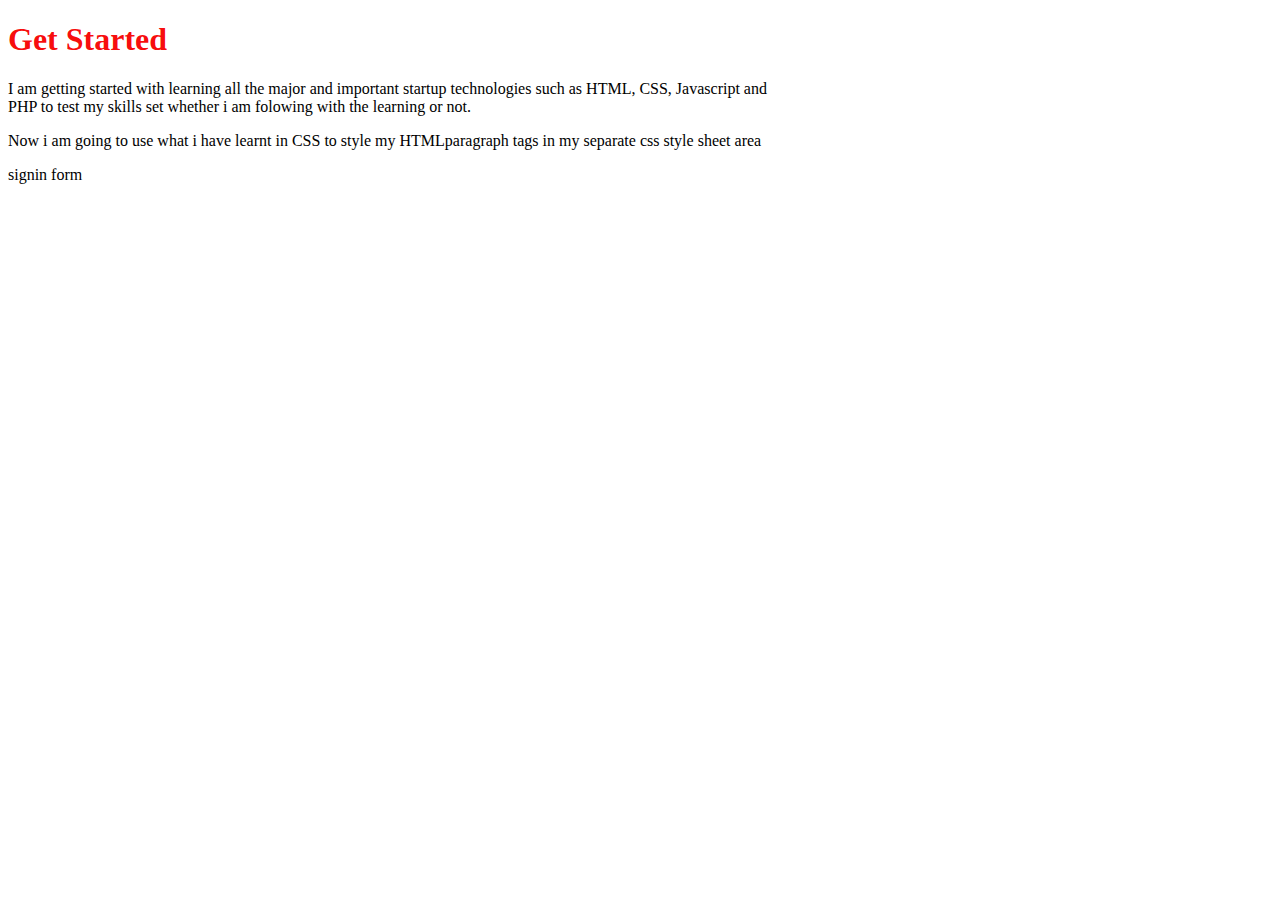
<file: index.html>
<!DOCTYPE html>
<html>
<head>
    <title>practice</title>
    <meta charset="utf-8">
    <link rel="stylesheet" href="style.css">
</head>

<body>
    <div>
        <h1>Get Started</h1>
        <p>I am getting started with learning all the major and important startup technologies such as HTML, CSS, Javascript and <br />
           PHP to test my skills set whether i am folowing with the learning or not. </p>

        <p>Now i am going to use what i have learnt in CSS to style my HTMLparagraph tags in my separate css style sheet area</p>
<span>signin form </span>
    </div>

</body>
</html>
</file>
<file: style.css>
h1 {
    color: rgba(247, 7, 7, 0.993);
}

p{
    font-weight: thicker;
}gitt
</file>
